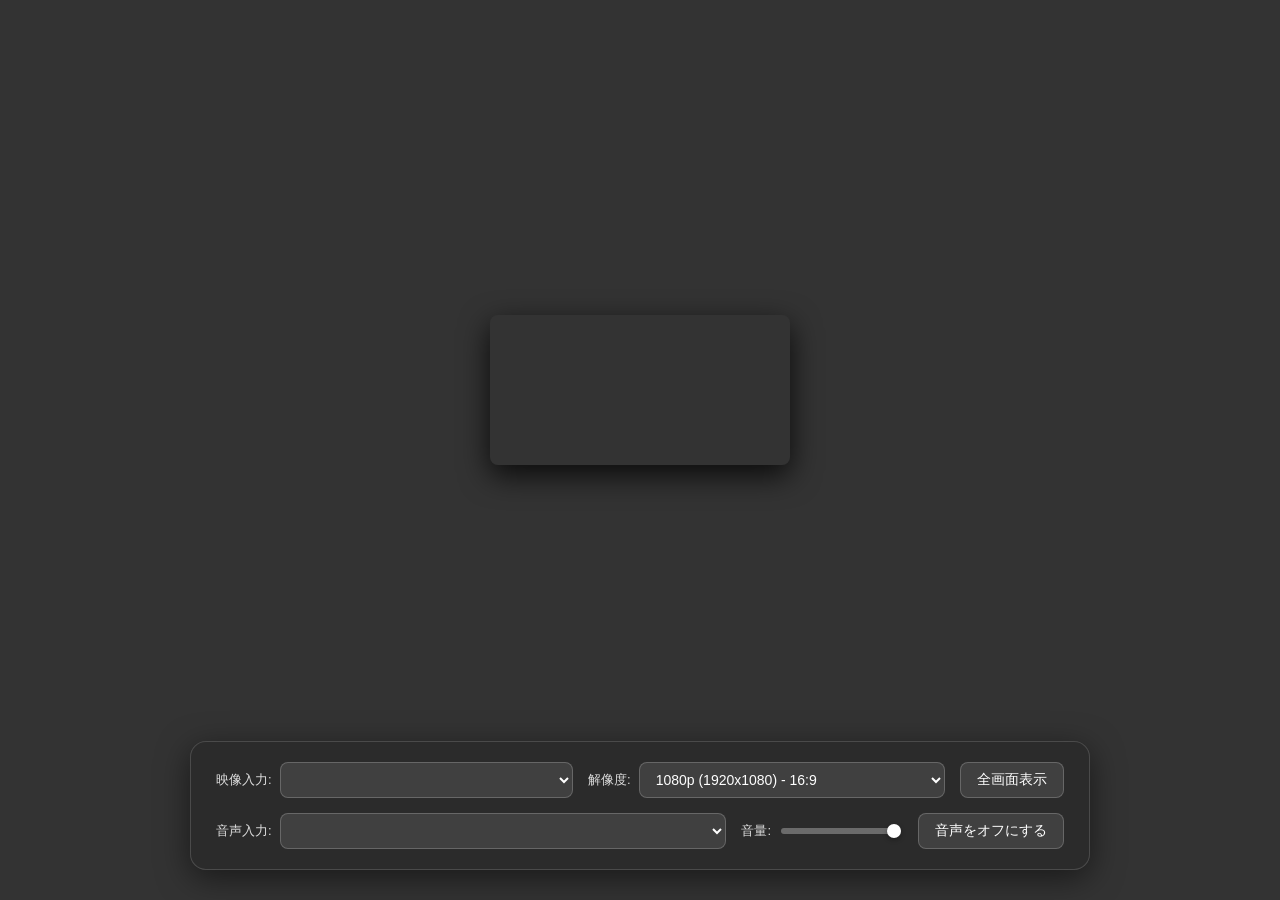
<file: index.html>
<!DOCTYPE html>
<html lang="ja">
<head>
    <meta charset="UTF-8">
    <title>Capture Viewer</title>
    <link rel="stylesheet" href="style.css">
</head>
<body>

<div id="video-container">
    <video autoplay id="v" playsinline></video>
</div>

<div id="controls">
    <div class="controls-row">
        <div class="control-group">
            <label for="video-source">映像入力:</label>
            <select id="video-source"></select>
        </div>
        <div class="control-group">
            <label for="resolution">解像度:</label>
            <select id="resolution">
                <option value="1920x1080" selected>1080p (1920x1080) - 16:9</option>
                <option value="1280x720">720p (1280x720) - 16:9</option>
                <option value="1440x1080">1440x1080 - 4:3</option>
                <option value="1024x768">1024x768 - 4:3</option>
                <option value="640x480">480p (640x480) - 4:3</option>
            </select>
        </div>
        <button id="fullscreen-btn">全画面表示</button>
    </div>
    
    <div class="controls-row">
        <div class="control-group">
            <label for="audio-source">音声入力:</label>
            <select id="audio-source"></select>
        </div>
        <div class="control-group volume-container">
            <label for="volume-slider">音量:</label>
            <input type="range" id="volume-slider" min="0" max="1" step="0.01" value="1">
        </div>
        <button id="mute-btn">音声をオフにする</button>
    </div>
</div>

<script src="script.js"></script>
</body>
</html>
</file>
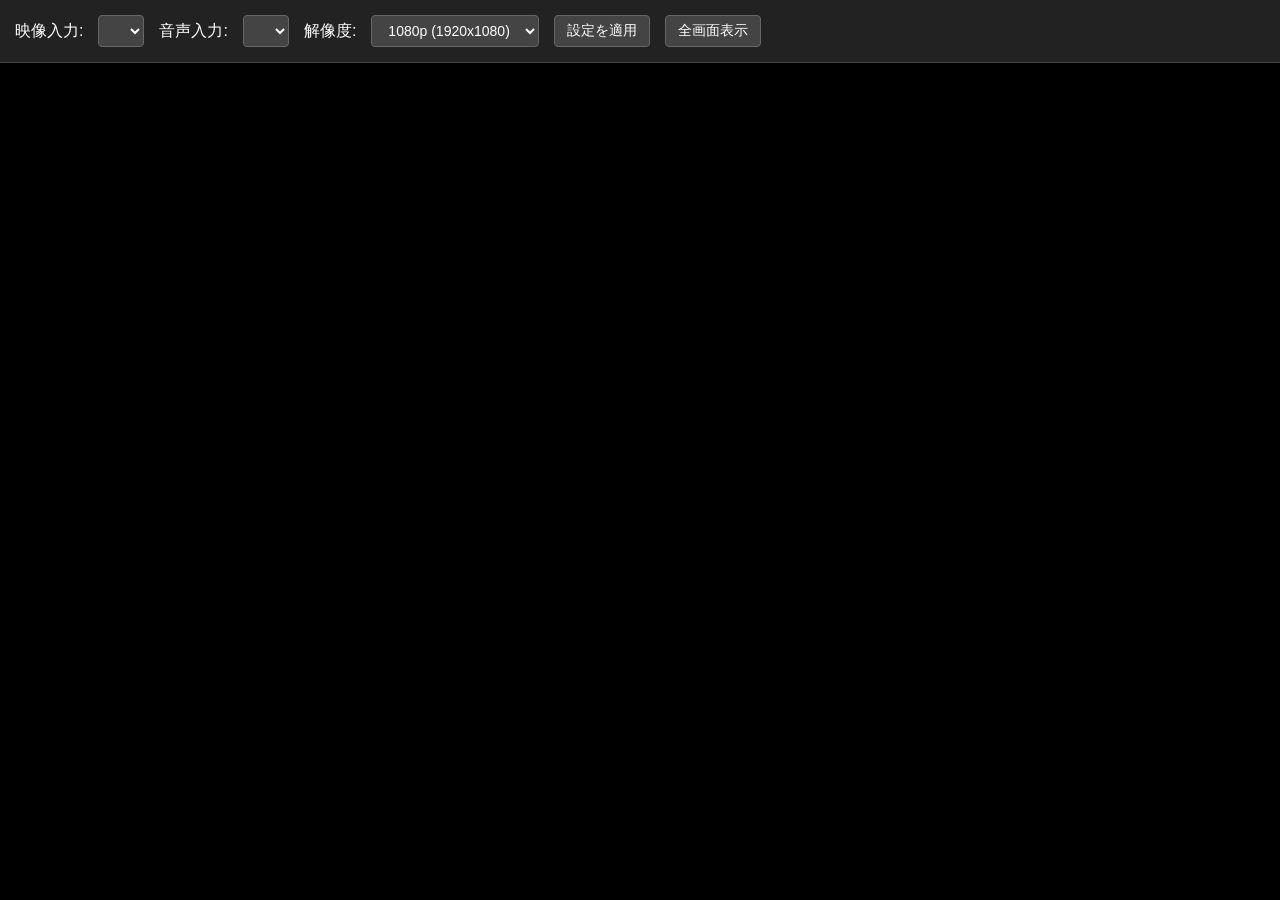
<file: main.html>
<!DOCTYPE html>
<html lang="ja">

<head>
    <meta charset="UTF-8">
    <title>Capture Viewer</title>
    <style>
        /* 画面全体のレイアウト設定 */
        body {
            margin: 0;
            padding: 0;
            background: #111;
            color: #fff;
            font-family: sans-serif;
            display: flex;
            flex-direction: column;
            height: 100vh;
        }

        /* コントロールパネルのデザイン */
        #controls {
            padding: 15px;
            background: #222;
            display: flex;
            gap: 15px;
            align-items: center;
            flex-wrap: wrap;
            border-bottom: 1px solid #444;
        }

        /* 映像表示エリアのデザイン */
        #video-container {
            flex-grow: 1;
            display: flex;
            justify-content: center;
            align-items: center;
            background: #000;
        }

        video {
            max-width: 100%;
            max-height: 100%;
            object-fit: contain;
        }

        /* フォーム部品のデザイン */
        button,
        select {
            padding: 6px 12px;
            font-size: 14px;
            background: #444;
            color: #fff;
            border: 1px solid #666;
            border-radius: 4px;
            cursor: pointer;
        }

        button:hover,
        select:hover {
            background: #555;
        }
    </style>
</head>

<body>

    <!-- 設定項目UI -->
    <div id="controls">
        <label for="video-source">映像入力:</label>
        <select id="video-source"></select>

        <label for="audio-source">音声入力:</label>
        <select id="audio-source"></select>

        <label for="resolution">解像度:</label>
        <select id="resolution">
            <option value="1920x1080">1080p (1920x1080)</option>
            <option value="1280x720">720p (1280x720)</option>
            <option value="640x480">480p (640x480)</option>
        </select>

        <button id="start-btn">設定を適用</button>
        <button id="fullscreen-btn">全画面表示</button>
    </div>

    <!-- 映像表示領域 -->
    <div id="video-container">
        <video autoplay id="v" playsinline></video>
    </div>

    <script>
        const videoElement = document.getElementById('v');
        const videoSelect = document.getElementById('video-source');
        const audioSelect = document.getElementById('audio-source');
        const resolutionSelect = document.getElementById('resolution');
        const startBtn = document.getElementById('start-btn');
        const fullscreenBtn = document.getElementById('fullscreen-btn');

        let currentStream;

        // 1. 接続されているデバイスを取得し、プルダウンに追加する
        async function getDevices() {
            try {
                // デバイスの正確な名前を取得するため、一度仮のアクセス要求を行います
                await navigator.mediaDevices.getUserMedia({ video: true, audio: true });

                const devices = await navigator.mediaDevices.enumerateDevices();

                videoSelect.innerHTML = '';
                audioSelect.innerHTML = '';

                devices.forEach(device => {
                    const option = document.createElement('option');
                    option.value = device.deviceId;
                    if (device.kind === 'videoinput') {
                        option.text = device.label || `カメラ ${videoSelect.length + 1}`;
                        videoSelect.appendChild(option);
                    } else if (device.kind === 'audioinput') {
                        option.text = device.label || `マイク ${audioSelect.length + 1}`;
                        audioSelect.appendChild(option);
                    }
                });
            } catch (error) {
                console.error('デバイスの取得エラー:', error);
                alert('カメラ・マイクへのアクセスが許可されていないか、デバイスが見つかりません。ブラウザの権限設定を確認してください。');
            }
        }

        // 2. 選択された設定で映像と音声の取得を開始する
        async function startStream() {
            // すでに映像を取得中の場合は一度停止する
            if (currentStream) {
                currentStream.getTracks().forEach(track => track.stop());
            }

            const videoSource = videoSelect.value;
            const audioSource = audioSelect.value;
            const [width, height] = resolutionSelect.value.split('x').map(Number);

            const constraints = {
                video: {
                    deviceId: videoSource ? { exact: videoSource } : undefined,
                    width: { ideal: width },
                    height: { ideal: height }
                },
                audio: {
                    deviceId: audioSource ? { exact: audioSource } : undefined,
                    // キャプチャカードの音をそのまま流すため、ブラウザの音声補正を無効化
                    echoCancellation: false,
                    noiseSuppression: false,
                    autoGainControl: false
                }
            };

            try {
                currentStream = await navigator.mediaDevices.getUserMedia(constraints);
                videoElement.srcObject = currentStream;
            } catch (error) {
                console.error('ストリーム開始エラー:', error);
                alert('選択した設定で映像を取得できませんでした。解像度がデバイスに対応していない可能性があります。');
            }
        }

        // 3. 全画面表示ボタンの挙動
        fullscreenBtn.addEventListener('click', () => {
            if (!document.fullscreenElement) {
                // video要素のみを全画面化します
                videoElement.requestFullscreen().catch(err => {
                    alert(`全画面表示エラー: ${err.message}`);
                });
            } else {
                document.exitFullscreen();
            }
        });

        // 設定適用ボタンが押された時の処理
        startBtn.addEventListener('click', startStream);

        // ページ読み込み時にデバイスリストを取得し、そのまま最初のストリームを開始する
        getDevices().then(startStream);

    </script>
</body>

</html>
</file>
<file: style.css>
body { 
    margin: 0; 
    padding: 0; 
    background: #333333; 
    font-family: 'Helvetica Neue', Arial, sans-serif; 
    overflow: hidden; 
    height: 100vh; 
    display: flex; 
    justify-content: center; 
    align-items: center; 
}

#video-container { 
    width: 100%; 
    height: 100%; 
    display: flex; 
    justify-content: center; 
    align-items: center;
    padding-bottom: 120px; 
    box-sizing: border-box;
}

video { 
    max-width: 85%; 
    max-height: 85%; 
    object-fit: contain;
    border-radius: 8px; 
    box-shadow: 0 10px 30px rgba(0, 0, 0, 0.8); 
}

#controls {
    position: absolute;
    bottom: 30px;
    left: 50%;
    transform: translateX(-50%);
    padding: 20px 25px;
    display: flex;
    flex-direction: column; 
    gap: 15px;
    border-radius: 16px;
    background: rgba(40, 40, 40, 0.7);
    backdrop-filter: blur(12px);
    -webkit-backdrop-filter: blur(12px);
    border: 1px solid rgba(255, 255, 255, 0.15);
    box-shadow: 0 8px 32px rgba(0, 0, 0, 0.5);
    z-index: 10;
    color: #e0e0e0;
    width: 90%;
    max-width: 900px; 
    box-sizing: border-box;
}

.controls-row {
    display: flex;
    flex-wrap: wrap;
    gap: 15px;
    justify-content: center;
    align-items: center;
    width: 100%;
}

.control-group {
    display: flex;
    align-items: center;
    gap: 8px;
    flex: 1 1 220px; 
    min-width: 0; 
}

.control-group label { 
    font-size: 13px; 
    color: #ddd; 
    white-space: nowrap; 
}

.control-group select {
    width: 100%;
    padding: 8px 12px;
    font-size: 14px;
    background: rgba(255, 255, 255, 0.1);
    color: #fff;
    border: 1px solid rgba(255, 255, 255, 0.2);
    border-radius: 8px;
    cursor: pointer;
    transition: all 0.2s ease;
    outline: none;
    text-overflow: ellipsis; 
    white-space: nowrap;
    overflow: hidden;
}

button {
    padding: 8px 16px;
    font-size: 14px;
    background: rgba(255, 255, 255, 0.1);
    color: #fff;
    border: 1px solid rgba(255, 255, 255, 0.2);
    border-radius: 8px;
    cursor: pointer;
    transition: all 0.2s ease;
    outline: none;
    white-space: nowrap;
}

button:hover, .control-group select:hover {
    background: rgba(255, 255, 255, 0.2);
    border-color: rgba(255, 255, 255, 0.4);
}

select option { 
    background: #333; 
    color: #fff; 
}

#mute-btn.muted { 
    background: rgba(220, 53, 69, 0.7); 
    border-color: rgba(220, 53, 69, 0.9); 
}
#mute-btn.muted:hover { 
    background: rgba(220, 53, 69, 0.9); 
}

/* 音量スライダーとメーター機能のスタイル */
.volume-container {
    flex: 0 1 auto; 
}

input[type="range"] {
    -webkit-appearance: none;
    width: 120px;
    background: transparent;
    --meter-level: 0%; /* JSからこの値を動的に受け取る */
}

input[type="range"]:focus { 
    outline: none; 
}

/* スライダーの背景（メーター） */
input[type="range"]::-webkit-slider-runnable-track {
    width: 100%;
    height: 6px;
    cursor: pointer;
    /* 動的なメーターの色（青）と、空背景（白）のグラデーション */
    background: linear-gradient(to right, #00a8ff var(--meter-level), rgba(255, 255, 255, 0.3) var(--meter-level));
    border-radius: 4px;
    transition: background 0.05s linear; /* メーターの動きを滑らかにする */
}

/* スライダーのつまみ */
input[type="range"]::-webkit-slider-thumb {
    height: 14px;
    width: 14px;
    border-radius: 50%;
    background: #fff;
    cursor: pointer;
    -webkit-appearance: none;
    margin-top: -4px;
    box-shadow: 0 2px 5px rgba(0,0,0,0.3);
}

/* ---- ミュート時（無効化）のグレーアウトスタイル ---- */
input[type="range"]:disabled {
    cursor: not-allowed;
}

input[type="range"]:disabled::-webkit-slider-runnable-track {
    background: rgba(255, 255, 255, 0.1); /* 背景を暗くする */
    cursor: not-allowed;
}

input[type="range"]:disabled::-webkit-slider-thumb {
    background: #777; /* つまみをグレーにする */
    box-shadow: none;
    cursor: not-allowed;
}
</file>
